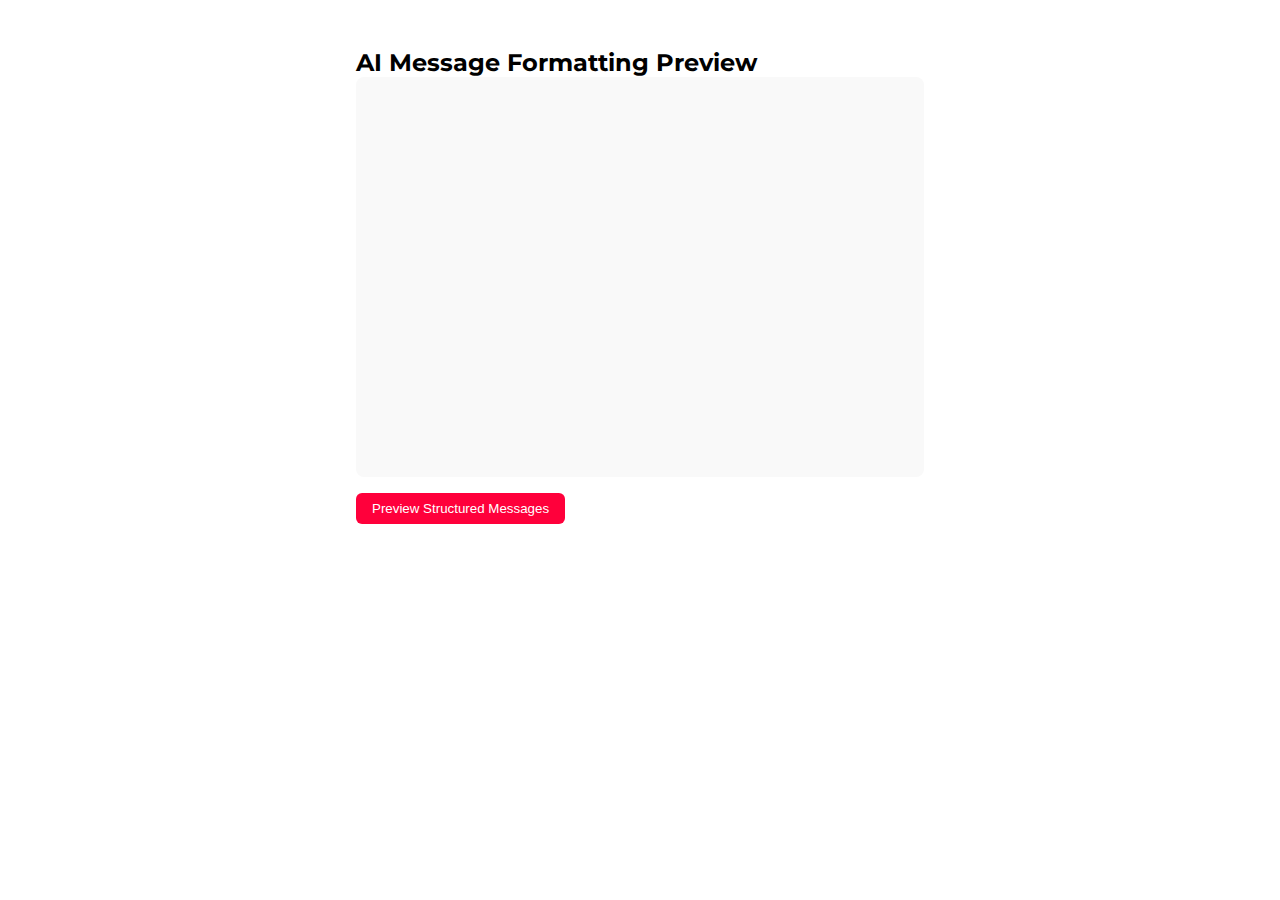
<file: formatting-test.html>
<!DOCTYPE html>
<html lang="en">
  <head>
    <meta charset="UTF-8" />
    <meta name="viewport" content="width=device-width, initial-scale=1.0" />
    <title>AI Formatting Test</title>
    <link rel="stylesheet" href="style.css" />
    <link
      href="https://fonts.googleapis.com/css2?family=Montserrat:wght@300;500;700&display=swap"
      rel="stylesheet"
    />
    <link
      rel="stylesheet"
      href="https://cdnjs.cloudflare.com/ajax/libs/font-awesome/6.4.2/css/all.min.css"
    />
  </head>
  <body>
    <div style="max-width: 600px; margin: 2rem auto; padding: 1rem">
      <h2>AI Message Formatting Preview</h2>

      <div
        id="test-chat"
        style="
          background: #f9f9f9;
          border-radius: 8px;
          padding: 1rem;
          height: 400px;
          overflow-y: auto;
        "
      >
        <!-- Test messages will be added here -->
      </div>

      <button
        onclick="addTestMessages()"
        style="
          margin-top: 1rem;
          padding: 0.5rem 1rem;
          background: #ff003b;
          color: white;
          border: none;
          border-radius: 6px;
          cursor: pointer;
        "
      >
        Preview Structured Messages
      </button>
    </div>

    <script>
      function addTestMessages() {
        const chatDiv = document.getElementById("test-chat");

        // Add user message
        chatDiv.innerHTML += `
                <div class="msg user">
                    <div class="user-header">
                        <i class="fa-solid fa-user"></i>
                        <span class="user-label">You</span>
                    </div>
                    <div class="user-content">Create a routine for my CeraVe products</div>
                </div>
            `;

        // Add structured AI response
        const aiResponse = `## Your Personalized L'Oréal Routine

### Morning Routine
1. **CeraVe Foaming Facial Cleanser** - Gently cleanse your face
2. **CeraVe AM Facial Moisturizing Lotion SPF 30** - Moisturize and protect

### Evening Routine
1. **CeraVe Hydrating Facial Cleanser** - Remove makeup and impurities
2. **CeraVe Moisturizing Cream** - Deep overnight hydration

### Key Benefits
- Gentle formulations suitable for sensitive skin
- **Ceramides** help restore skin barrier
- **Hyaluronic acid** provides lasting hydration
- Non-comedogenic and fragrance-free

### Pro Tips
- Always patch test new products
- Apply products to slightly damp skin for better absorption
- Use sunscreen daily, even indoors

*Note: This routine includes current information and recommendations. Always patch test new products and consult with a dermatologist for personalized advice.*`;

        function formatAIResponse(text) {
          if (!text) return text;

          let formatted = text;

          // Handle headers
          formatted = formatted.replace(
            /^### (.+)$/gm,
            '<h4 class="ai-subheading">$1</h4>'
          );
          formatted = formatted.replace(
            /^## (.+)$/gm,
            '<h3 class="ai-heading">$1</h3>'
          );

          // Handle numbered lists
          formatted = formatted.replace(
            /^(\d+)\.\s+(.+)$/gm,
            '<div class="ai-list-item"><span class="ai-number">$1.</span> $2</div>'
          );

          // Handle bullet points
          formatted = formatted.replace(
            /^[*-]\s+(.+)$/gm,
            '<div class="ai-bullet-item"><span class="ai-bullet">•</span> $1</div>'
          );

          // Handle bold text
          formatted = formatted.replace(
            /\*\*([^*]+)\*\*/g,
            '<strong class="ai-bold">$1</strong>'
          );

          // Handle brands
          formatted = formatted.replace(
            /\b(CeraVe|L'Oréal|Neutrogena|Olay|Revlon|Maybelline)\b/gi,
            '<span class="ai-brand">$1</span>'
          );

          // Handle disclaimers
          formatted = formatted.replace(
            /^\*([^*\n]+)\*$/gm,
            '<div class="ai-disclaimer">$1</div>'
          );

          // Convert line breaks
          formatted = formatted.replace(
            /\n\n/g,
            '</p><p class="ai-paragraph">'
          );
          formatted = '<p class="ai-paragraph">' + formatted + "</p>";
          formatted = formatted.replace(/<p class="ai-paragraph"><\/p>/g, "");

          return formatted;
        }

        chatDiv.innerHTML += `
                <div class="msg ai ai-structured">
                    <div class="ai-header">
                        <i class="fa-solid fa-sparkles"></i>
                        <span class="ai-label">AI Beauty Assistant</span>
                    </div>
                    <div class="ai-content">${formatAIResponse(
                      aiResponse
                    )}</div>
                </div>
            `;
      }
    </script>
  </body>
</html>
</file>
<file: style.css>
#chat-window {
  background: #f9f9f9;
  border-radius: 8px;
  padding: 1.5rem;
  height: 500px;
  overflow-y: auto;
  margin-bottom: 1rem;
  font-size: 1rem;
  scroll-behavior: smooth;
  width: 100%;
  box-sizing: border-box;
}

/* Legacy message styles (for backwards compatibility) */
.msg:not(.ai-structured):not(.user) {
    opacity: 0;
    transform: translateY(10px);
    animation: fadeInMsg 0.5s forwards;
    margin-bottom: 1rem;
    padding: 0.75rem;
    border-radius: 8px;
    background: #fff;
    border: 1px solid #eee;
}
@keyframes fadeInMsg {
    to {
        opacity: 1;
        transform: translateY(0);
    }
}
/* —— basic reset —— */
* {
  box-sizing: border-box;
  margin: 0;
  padding: 0;
}


/* —— body + fonts —— */
body {
  font-family: "Montserrat", Arial, Helvetica, sans-serif;
body {
  font-family: 'Montserrat', Arial, sans-serif;
  background: #fafbfc;
  margin: 0;
  padding: 0;
}


header {
  background: #fff;
  color: #222;
  padding: 2rem 0 1rem 0;
  text-align: center;
  border-bottom: 1px solid #eee;
}


.logo {
  height: 56px;
  margin-bottom: 0.5rem;
}


main {
  display: grid;
  grid-template-columns: 1fr 320px;
  grid-template-areas: 
    "controls controls"
    "products sidebar"
    "chat chat";
  gap: 2rem;
  padding: 2rem;
  max-width: 1400px;
  margin: 0 auto;
}

.controls {
  grid-area: controls;
  margin-bottom: 1rem;
  display: flex;
  gap: 1rem;
  align-items: center;
  justify-content: center;
}

.product-grid {
  grid-area: products;
  display: grid;
  grid-template-columns: repeat(auto-fill, minmax(220px, 1fr));
  gap: 1.5rem;
  max-height: 60vh;
  overflow-y: auto;
  padding-right: 0.5rem;
}

.selected-products {
  grid-area: sidebar;
}

.chat-area {
  grid-area: chat;
  width: 100%;
  max-width: none;
}


.product-card {
  background: #fff;
  border: 2px solid #eee;
  border-radius: 12px;
  box-shadow: 0 2px 8px rgba(0,0,0,0.04);
  padding: 1rem 0.5rem 0.5rem 0.5rem;
  transition: border 0.2s, box-shadow 0.2s;
  cursor: pointer;
  position: relative;
  display: flex;
  flex-direction: column;
  align-items: center;
  min-height: unset;
}


.product-card.selected {
  border: 2px solid #ff003b;
  box-shadow: 0 4px 16px rgba(255,0,59,0.08);
}


.product-card img {
  width: 80px;
  height: 80px;
  object-fit: contain;
  margin-bottom: 0.5rem;
}


.product-card .brand {
  font-size: 0.95rem;
  color: #e3a535;
  margin-bottom: 0.25rem;
}


.product-card .name {
  font-weight: 700;
  font-size: 1.25rem;
  margin-bottom: 0.5rem;
  text-align: center;
  letter-spacing: 0.01em;
}


.product-card .desc-toggle {
  background: none;
  border: none;
  color: #e3a535;
  cursor: pointer;
  font-size: 0.95rem;
  margin-top: 0.5rem;
  text-decoration: underline;
}


.product-card .description {
  opacity: 0;
  transform: translateY(10px);
  overflow: hidden;
  transition: opacity 0.3s, transform 0.4s;
  background: linear-gradient(120deg, #fffbe6 70%, #ffe5ec 100%);
  color: #222;
  border-radius: 14px;
  border: 1.5px solid #e3a53555;
  padding: 1.1em 1.2em 1.1em 1.2em;
  margin-top: 0.7rem;
  font-size: 1.08rem;
  font-family: 'Montserrat', Arial, sans-serif;
  font-weight: 500;
  letter-spacing: 0.01em;
  box-shadow: 0 4px 18px 0 rgba(255,0,59,0.07);
  z-index: 1;
  position: static;
  width: 100%;
  word-break: break-word;
  padding: 0.5rem 0.75rem;
  font-size: 0.98rem;
  max-height: 0;
  opacity: 0;
  overflow: hidden;
  transition: max-height 0.4s cubic-bezier(.4,0,.2,1), opacity 0.3s;
}


.product-card.show-desc .description {
  max-height: 500px;
  opacity: 1;
  overflow: visible;
}


.selected-products {
  background: #fff;
  border-radius: 18px;
  box-shadow: 0 4px 18px 0 rgba(0,0,0,0.10);
  padding: 2rem 1.5rem 1.5rem 1.5rem;
  margin-bottom: 2rem;
  display: flex;
  flex-direction: column;
  align-items: stretch;
  border: 2px solid #ff003b22;
  height: fit-content;
  position: sticky;
  top: 2rem;
}


.selected-products h2 {
  font-size: 1.3rem;
  font-weight: 700;
  color: #ff003b;
  margin-bottom: 1rem;
  display: flex;
  align-items: center;
  gap: 0.5em;
}


#selected-list {
  margin-bottom: 1.2rem;
  padding-left: 1.2em;
}

.search-wrapper {
  position: relative;
  width: 260px;
  max-width: 100%;
}

.suggestions-list {
  position: absolute;
  top: 100%;
  left: 0;
  right: 0;
  background: #fff;
  border: 1px solid #eee;
  border-radius: 0 0 8px 8px;
  box-shadow: 0 2px 8px rgba(0,0,0,0.06);
  z-index: 10;
  margin: 0;
  padding: 0;
  list-style: none;
  max-height: 220px;
  overflow-y: auto;
  display: none;
}

.suggestion-item {
  padding: 0.65rem 1rem;
  cursor: pointer;
  font-size: 1rem;
  color: #222;
  transition: background 0.15s;
}
.suggestion-item:hover {
  background: #fffbe6;
  color: #ff003b;
}

#category-select, #product-search {
  padding: 0.75rem 1rem;
  border-radius: 8px;
  border: 1px solid #ccc;
  font-size: 1.05rem;
  background: #fff;
  box-shadow: 0 1px 4px rgba(0,0,0,0.03);
}


.generate-actions {
  display: flex;
  gap: 0.7em;
  justify-content: stretch;
}


.generate-btn, .clear-btn {
  flex: 1 1 0;
  padding: 0.7em 0.5em;
  font-size: 1rem;
  border-radius: 8px;
  border: none;
  cursor: pointer;
  font-family: inherit;
  font-weight: 600;
  transition: background 0.2s, color 0.2s, box-shadow 0.2s;
  box-shadow: 0 2px 8px rgba(227,165,53,0.07);
  display: flex;
  align-items: center;
  justify-content: center;
  gap: 0.5em;
}


.generate-btn {
  background: linear-gradient(90deg, #ff003b 60%, #e3a535 100%);
  color: #fff;
  border: none;
}
.generate-btn:hover, .generate-btn:focus {
  background: linear-gradient(90deg, #e3a535 0%, #ff003b 100%);
  color: #fff;
  box-shadow: 0 4px 16px #ff003b33;
}


.clear-btn {
  background: #f7f7f7;
  color: #ff003b;
  border: 1.5px solid #ff003b33;
}
.clear-btn:hover, .clear-btn:focus {
  background: #ffe5ec;
  color: #ff003b;
  border-color: #ff003b;
}


.generate-btn {
  background: #ff003b;
  color: #fff;
  border: none;
  border-radius: 6px;
  padding: 0.75rem 1.5rem;
  font-size: 1.1rem;
  font-weight: bold;
  cursor: pointer;
  margin-top: 0.5rem;
  width: 100%;
  transition: background 0.2s;
  display: flex;
  align-items: center;
  justify-content: center;
  gap: 0.5rem;
}


.generate-btn:hover {
  background: #e3a535;
  color: #222;
}


.chat-area {
  background: #fff;
  border: 2px solid #eee;
  border-radius: 12px;
  padding: 1.5rem;
  display: flex;
  flex-direction: column;
  gap: 1rem;
  margin-top: 1rem;
}


.chat-area h2 {
  margin-top: 0;
  color: #ff003b;
  font-size: 1.1rem;
  display: flex;
  align-items: center;
  gap: 0.5rem;
}

.search-indicator {
  font-size: 0.9rem;
  opacity: 0.7;
  transition: opacity 0.3s;
  cursor: help;
}

.search-indicator.active {
  opacity: 1;
  animation: pulse 2s infinite;
}

@keyframes pulse {
  0%, 100% { transform: scale(1); }
  50% { transform: scale(1.1); }
}


#chat-window {
  background: #f9f9f9;
  border-radius: 8px;
  padding: 1rem;
  height: 200px;
  overflow-y: auto;
  margin-bottom: 0.5rem;
  font-size: 1rem;
}


#chat-form {
  display: flex;
  gap: 0.5rem;
}


#chat-input {
  flex: 1;
  padding: 0.5rem;
  border-radius: 6px;
  border: 1px solid #ccc;
  font-size: 1rem;
}


#chat-form button {
  background: #e3a535;
  color: #fff;
  border: none;
  border-radius: 6px;
  padding: 0.5rem 1rem;
  font-weight: bold;
  cursor: pointer;
  transition: background 0.2s;
  display: flex;
  align-items: center;
  justify-content: center;
}


#chat-form button:hover {
  background: #ff003b;
}


footer.site-footer {
  background: #fff;
  color: #888;
  text-align: center;
  padding: 2rem 0 1rem 0;
  border-top: 1px solid #eee;
  font-size: 0.95rem;
}


footer.site-footer nav {
  margin-top: 0.5rem;
}


footer.site-footer a {
  color: #ff003b;
  text-decoration: none;
  margin: 0 0.5rem;
  font-weight: 500;
}


footer.site-footer a:hover {
  color: #e3a535;
}


/* --- Enhanced AI Message Styling --- */
.msg.ai-structured {
  background: #fff;
  border: 1px solid #e8e8e8;
  border-radius: 10px;
  padding: 0;
  margin-bottom: 1.2rem;
  box-shadow: 0 2px 8px rgba(0,0,0,0.05);
  overflow: hidden;
  max-width: 100%;
  word-wrap: break-word;
  overflow-wrap: break-word;
}

.msg.user {
  background: #f8f9fa;
  border: 1px solid #e3e6ea;
  border-radius: 10px;
  padding: 0;
  margin-bottom: 1rem;
  overflow: hidden;
  word-wrap: break-word;
  overflow-wrap: break-word;
}

.ai-header, .user-header {
  background: linear-gradient(90deg, #ff003b 0%, #e3a535 100%);
  color: white;
  padding: 0.6rem 1rem;
  font-weight: 600;
  font-size: 0.9rem;
  display: flex;
  align-items: center;
  gap: 0.5rem;
}

.user-header {
  background: linear-gradient(90deg, #6c757d 0%, #495057 100%);
}

.ai-content, .user-content {
  padding: 1.2rem;
  line-height: 1.6;
  font-size: 1rem;
  word-wrap: break-word;
  overflow-wrap: break-word;
  hyphens: auto;
}

.ai-paragraph {
  margin-bottom: 1rem;
  color: #444;
  font-size: 1rem;
  line-height: 1.6;
  word-wrap: break-word;
  overflow-wrap: break-word;
}

.ai-paragraph:last-child {
  margin-bottom: 0;
}

.ai-heading {
  color: #ff003b;
  font-size: 1.1rem;
  font-weight: 700;
  margin: 1rem 0 0.6rem 0;
  padding-bottom: 0.3rem;
  border-bottom: 1px solid #ff003b33;
}

.ai-heading:first-child {
  margin-top: 0;
}

.ai-subheading {
  color: #e3a535;
  font-size: 1rem;
  font-weight: 600;
  margin: 0.8rem 0 0.5rem 0;
  display: flex;
  align-items: center;
  gap: 0.4rem;
}

.ai-subheading::before {
  content: "▶";
  color: #ff003b;
  font-size: 0.8rem;
}

.ai-list-item {
  display: flex;
  align-items: flex-start;
  margin-bottom: 0.8rem;
  padding-left: 0.3rem;
  line-height: 1.6;
  word-wrap: break-word;
  overflow-wrap: break-word;
}

.ai-number {
  background: #ff003b;
  color: white;
  font-weight: 600;
  font-size: 0.85rem;
  padding: 0.25rem 0.45rem;
  border-radius: 4px;
  margin-right: 0.8rem;
  min-width: 1.6rem;
  text-align: center;
  flex-shrink: 0;
  margin-top: 0.1rem;
}

.ai-bullet-item {
  display: flex;
  align-items: flex-start;
  margin-bottom: 0.6rem;
  padding-left: 0.3rem;
  line-height: 1.6;
  word-wrap: break-word;
  overflow-wrap: break-word;
}

.ai-bullet {
  color: #ff003b;
  font-weight: bold;
  font-size: 0.9rem;
  margin-right: 0.6rem;
  flex-shrink: 0;
  margin-top: 0.2rem;
}

.ai-bold {
  color: #ff003b;
  font-weight: 600;
}

.ai-italic {
  color: #e3a535;
  font-style: italic;
}

.ai-brand {
  background: #ff003b08;
  color: #ff003b;
  font-weight: 600;
  padding: 0.1rem 0.3rem;
  border-radius: 3px;
  font-size: 0.9rem;
}

.ai-step-header {
  background: linear-gradient(90deg, #e3a535 0%, #ff003b 100%);
  color: white;
  font-weight: 600;
  padding: 0.4rem 0.6rem;
  border-radius: 6px;
  margin: 0.8rem 0 0.5rem 0;
  font-size: 0.9rem;
  display: inline-block;
}

.ai-disclaimer {
  background: #fefaf0;
  border: 1px solid #e3a53544;
  border-radius: 6px;
  padding: 0.6rem 0.8rem;
  margin: 0.8rem 0;
  font-style: italic;
  color: #666;
  font-size: 0.85rem;
  border-left: 3px solid #e3a535;
}

/* Typing indicator animation */
.ai-typing-indicator {
  display: flex;
  align-items: center;
  gap: 0.2rem;
  padding: 0.8rem 0;
}

.typing-dot {
  width: 6px;
  height: 6px;
  border-radius: 50%;
  background: #ff003b;
  animation: typing 1.2s infinite ease-in-out;
}

.typing-dot:nth-child(1) { animation-delay: -0.24s; }
.typing-dot:nth-child(2) { animation-delay: -0.12s; }
.typing-dot:nth-child(3) { animation-delay: 0s; }

@keyframes typing {
  0%, 80%, 100% {
    transform: scale(0.7);
    opacity: 0.4;
  }
  40% {
    transform: scale(1);
    opacity: 1;
  }
}

/* Enhanced message animations */
.msg {
  opacity: 0;
  transform: translateY(20px);
  animation: fadeInMsg 0.6s forwards ease-out;
}

@keyframes fadeInMsg {
  to {
    opacity: 1;
    transform: translateY(0);
  }
}

/* Mobile responsiveness for structured messages */
@media (max-width: 600px) {
  .ai-header, .user-header {
    padding: 0.5rem 0.8rem;
    font-size: 0.85rem;
  }
  
  .ai-content, .user-content {
    padding: 0.8rem;
    font-size: 0.9rem;
  }
  
  .ai-paragraph {
    font-size: 0.9rem;
    margin-bottom: 0.6rem;
  }
  
  .ai-heading {
    font-size: 1rem;
    margin: 0.8rem 0 0.5rem 0;
  }
  
  .ai-subheading {
    font-size: 0.95rem;
    margin: 0.6rem 0 0.4rem 0;
  }
  
  .ai-number {
    font-size: 0.75rem;
    padding: 0.15rem 0.3rem;
    min-width: 1.3rem;
    margin-right: 0.4rem;
  }
  
  .ai-list-item, .ai-bullet-item {
    margin-bottom: 0.4rem;
    font-size: 0.9rem;
  }
  
  .ai-step-header {
    font-size: 0.85rem;
    padding: 0.3rem 0.5rem;
    margin: 0.6rem 0 0.4rem 0;
  }
  
  .ai-disclaimer {
    font-size: 0.8rem;
    padding: 0.5rem 0.6rem;
    margin: 0.6rem 0;
  }
}

@media (max-width: 1200px) {
  main {
    display: flex;
    flex-direction: column;
    gap: 1.5rem;
  }
  
  .product-grid {
    max-height: 50vh;
  }
  
  .chat-area {
    position: static;
  }
}

@media (max-width: 900px) {
  main {
    display: flex;
    flex-direction: column;
    gap: 1rem;
    padding: 1rem;
  }
  
  .controls {
    flex-direction: column;
    gap: 0.75rem;
    margin-bottom: 1rem;
  }
  
  .product-grid {
    grid-template-columns: repeat(auto-fit, minmax(180px, 1fr));
    gap: 1rem;
    max-height: 40vh;
    overflow-y: auto;
    padding-right: 0;
  }
  
  .selected-products, .chat-area {
    position: static;
    margin-bottom: 1rem;
  }
  
  #chat-window {
    height: 350px;
  }
}

@media (max-width: 600px) {
  header {
    padding: 1rem 0 0.5rem 0;
  }
  
  main {
    padding: 0.5rem;
    gap: 0.5rem;
  }
  
  .controls {
    gap: 0.5rem;
    margin-bottom: 0.5rem;
  }
  
  .product-grid {
    grid-template-columns: 1fr;
    gap: 0.5rem;
  }
  
  .product-card {
    padding: 0.5rem;
  }
  
  .selected-products, .chat-area {
    padding: 0.5rem;
    margin-bottom: 0.5rem;
  }
  
  .generate-btn, #clear-selected {
    padding: 0.5rem 0.5rem;
    font-size: 1rem;
  }
  
  #chat-window {
    padding: 0.5rem;
    height: 250px;
    font-size: 0.95rem;
  }
  
  #chat-form button {
    padding: 0.5rem 0.5rem;
    font-size: 1rem;
  }
  
  footer.site-footer {
    padding: 1rem 0 0.5rem 0;
    font-size: 0.9rem;
  }
}
</file>
